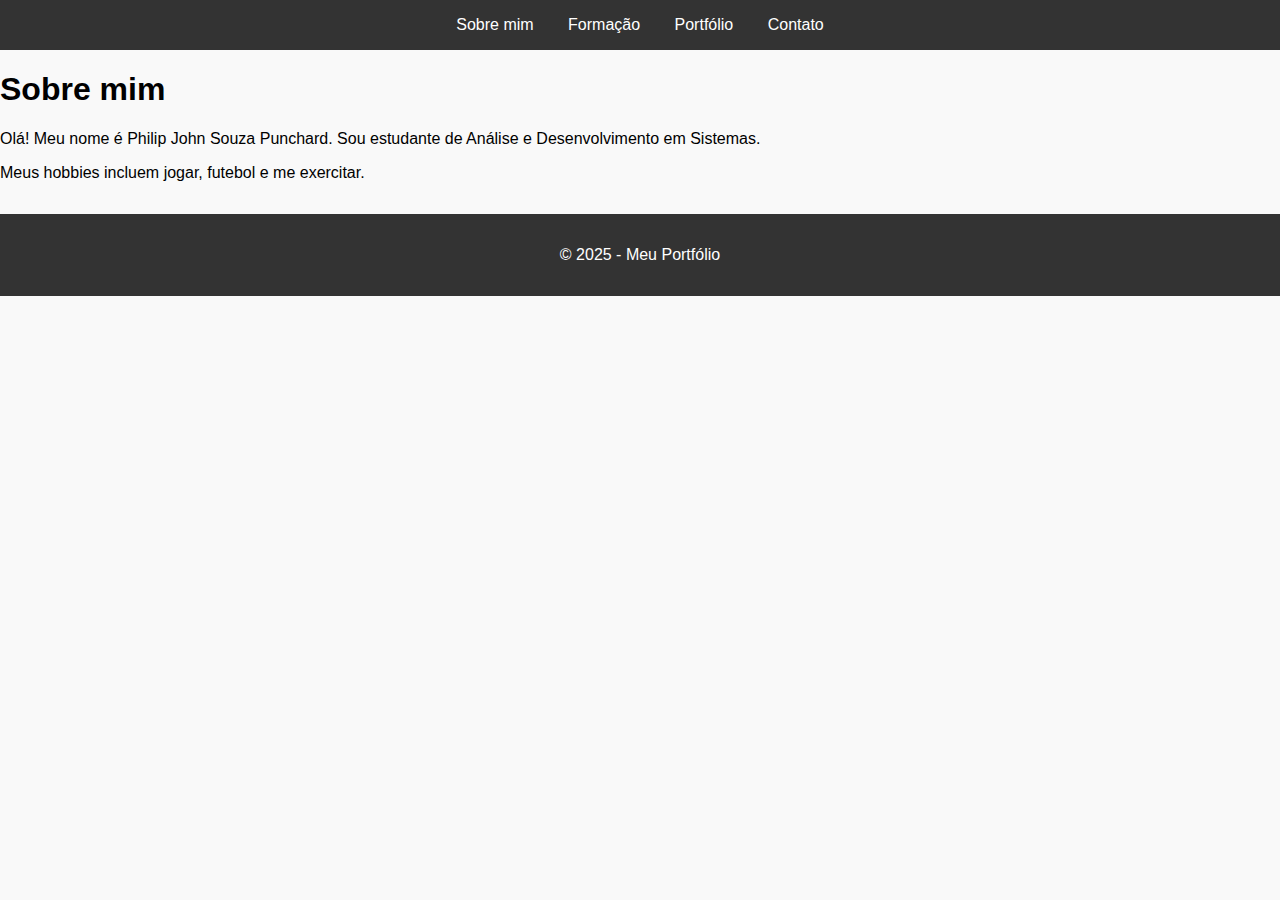
<file: meu cv/index.html>
<!DOCTYPE html>
<html lang="pt-BR">
<head>
  <meta charset="UTF-8">
  <title>Sobre mim</title>
  <link rel="stylesheet" href="style.css"> <!-- CSS externo -->
</head>
<body>

  <!-- Menu de navegação principal -->
  <nav>
    <ul>
      <li><a href="index.html">Sobre mim</a></li>
      <li><a href="formacao.html">Formação</a></li>
      <li><a href="portfolio.html">Portfólio</a></li>
      <li><a href="contato.html">Contato</a></li>
    </ul>
  </nav>

  <main>
    <h1>Sobre mim</h1>
    <p>Olá! Meu nome é Philip John Souza Punchard. Sou estudante de Análise e Desenvolvimento em Sistemas.</p>
    <p>Meus hobbies incluem jogar, futebol e me exercitar.</p>
  </main>

  <footer>
    <p>&copy; 2025 - Meu Portfólio</p>
  </footer>

  <!-- <script src="script.js"></script> --> <!-- JavaScript externo, se necessário -->
</body>
</html>
</file>
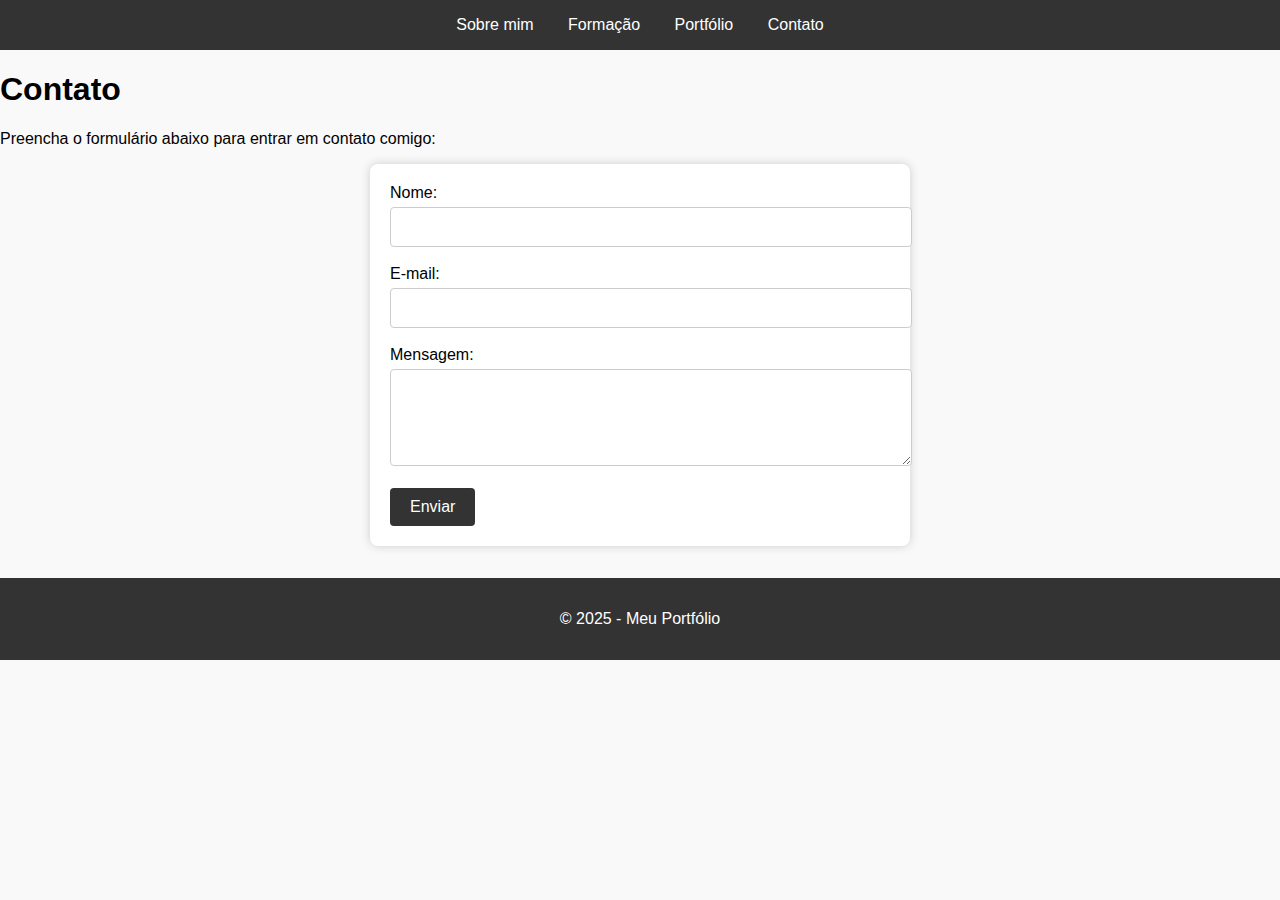
<file: meu cv/contato.html>
<!DOCTYPE html>
<html lang="pt-BR">
<head>
  <meta charset="UTF-8">
  <title>Contato</title>
  <link rel="stylesheet" href="style.css"> <!-- CSS externo -->
</head>
<body>

  <!-- Menu de navegação -->
  <nav>
    <ul>
      <li><a href="index.html">Sobre mim</a></li>
      <li><a href="formacao.html">Formação</a></li>
      <li><a href="portfolio.html">Portfólio</a></li>
      <li><a href="contato.html">Contato</a></li>
    </ul>
  </nav>

  <main>
    <h1>Contato</h1>
    <p>Preencha o formulário abaixo para entrar em contato comigo:</p>

    <!-- Formulário visual -->
    <form>
      <label for="nome">Nome:</label><br>
      <input type="text" id="nome" name="nome" required><br><br>

      <label for="email">E-mail:</label><br>
      <input type="email" id="email" name="email" required><br><br>

      <label for="mensagem">Mensagem:</label><br>
      <textarea id="mensagem" name="mensagem" rows="5" required></textarea><br><br>

      <button type="submit">Enviar</button>
    </form>
  </main>

  <footer>
    <p>&copy; 2025 - Meu Portfólio</p>
  </footer>

  <script src="script.js"></script> <!-- JavaScript externo -->
</body>
</html>
</file>
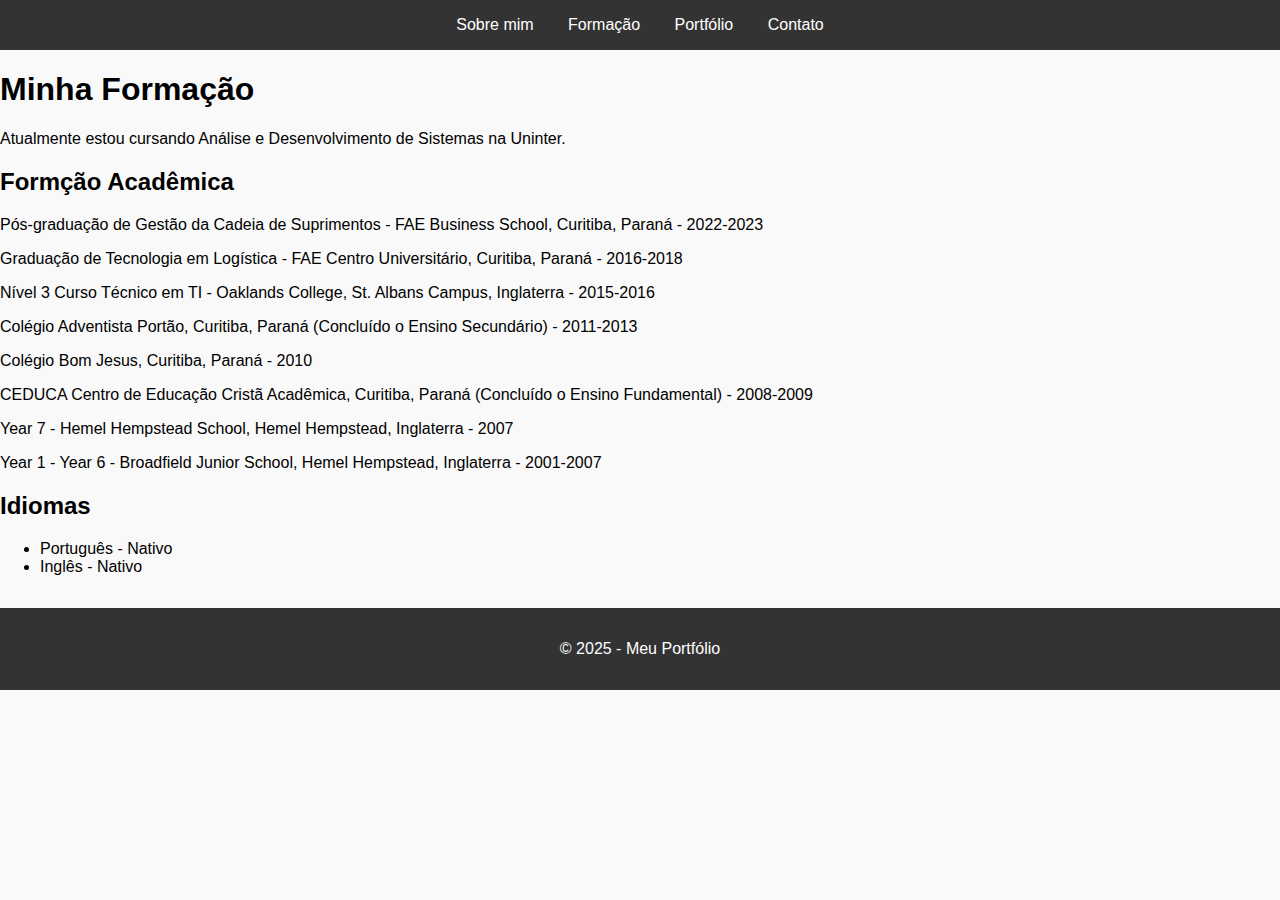
<file: meu cv/formacao.html>
<!DOCTYPE html>
<html lang="pt-BR">
<head>
  <meta charset="UTF-8">
  <title>Formação</title>
  <link rel="stylesheet" href="style.css"> <!-- Arquivo CSS -->
</head>
<body>

  <!-- Menu de navegação principal -->
  <nav>
    <ul>
      <li><a href="index.html">Sobre mim</a></li>
      <li><a href="formacao.html">Formação</a></li>
      <li><a href="portfolio.html">Portfólio</a></li>
      <li><a href="contato.html">Contato</a></li>
    </ul>
  </nav>

  <main>
    <h1>Minha Formação</h1>
    <p>Atualmente estou cursando Análise e Desenvolvimento de Sistemas na Uninter.</p>

    <h2>Formção Acadêmica</h2>
    <p>Pós-graduação de Gestão da Cadeia de Suprimentos - FAE Business School, Curitiba, Paraná - 2022-2023</p>
    <p>Graduação de Tecnologia em Logística - FAE Centro Universitário, Curitiba, Paraná - 2016-2018</p>
    <p>Nível 3 Curso Técnico em TI - Oaklands College, St. Albans Campus, Inglaterra - 2015-2016</p>
    <p>Colégio Adventista Portão, Curitiba, Paraná (Concluído o Ensino Secundário) - 2011-2013</p>
    <p>Colégio Bom Jesus, Curitiba, Paraná - 2010 </p>
    <p>CEDUCA Centro de Educação Cristã Acadêmica, Curitiba, Paraná (Concluído o Ensino Fundamental) - 2008-2009</p>
    <p>Year 7 - Hemel Hempstead School, Hemel Hempstead, Inglaterra - 2007</p>
    <p>Year 1 - Year 6 - Broadfield Junior School, Hemel Hempstead, Inglaterra - 2001-2007</p>


    <h2>Idiomas</h2>
    <ul>
      <li>Português - Nativo</li>
      <li>Inglês - Nativo</li>
    </ul>
  </main>

  <footer>
    <p>&copy; 2025 - Meu Portfólio</p>
  </footer>

  <script src="script.js"></script> <!-- Arquivo JavaScript -->
</body>
</html>
</file>
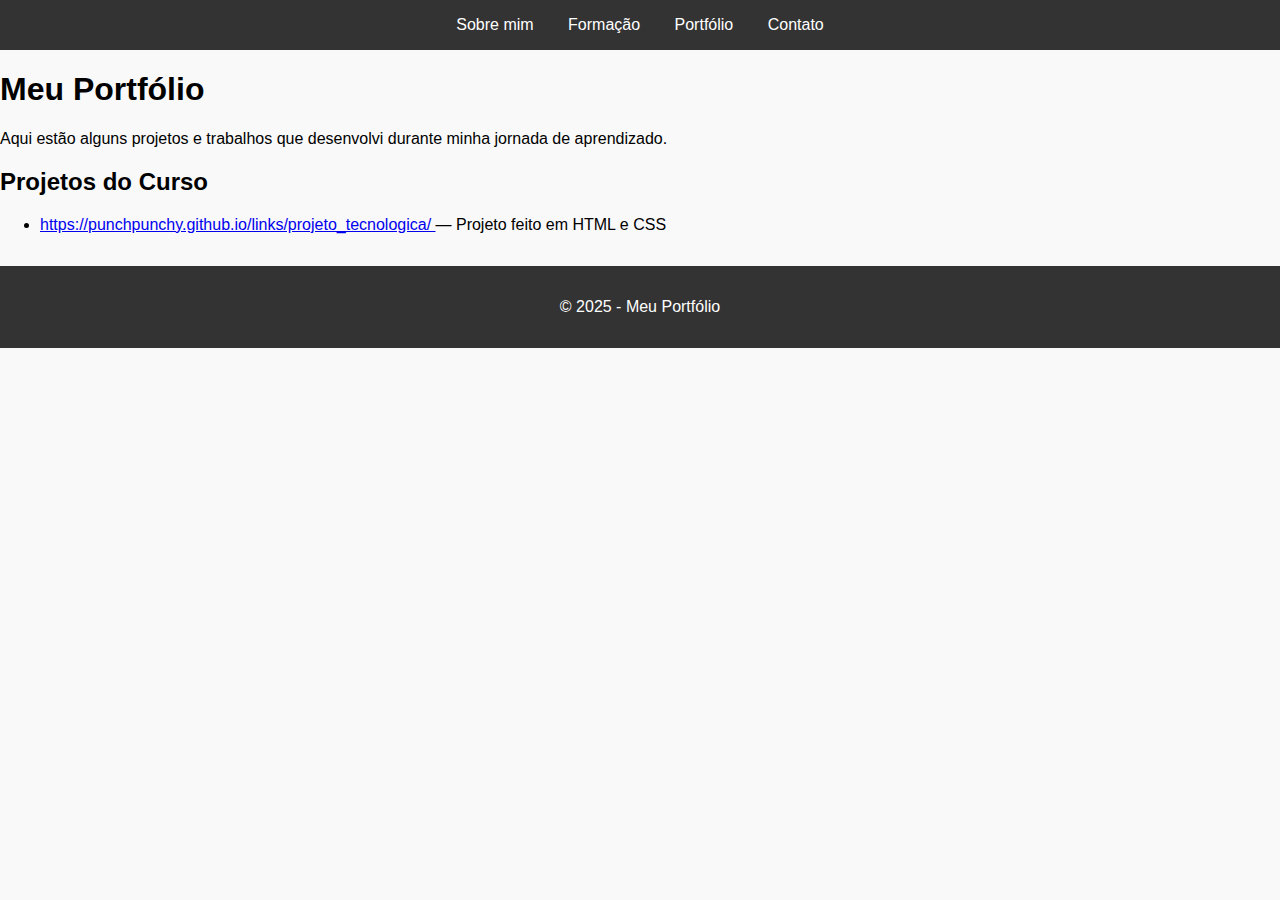
<file: meu cv/portfolio.html>
<!DOCTYPE html>
<html lang="pt-BR">
<head>
  <meta charset="UTF-8">
  <title>Portfólio</title>
  <link rel="stylesheet" href="style.css"> <!-- Estilo externo -->
</head>
<body>

  <!-- Menu de navegação visível em todas as páginas -->
  <nav>
    <ul>
      <li><a href="index.html">Sobre mim</a></li>
      <li><a href="formacao.html">Formação</a></li>
      <li><a href="portfolio.html">Portfólio</a></li>
      <li><a href="contato.html">Contato</a></li>
    </ul>
  </nav>

  <main>
    <h1>Meu Portfólio</h1>
    <p>Aqui estão alguns projetos e trabalhos que desenvolvi durante minha jornada de aprendizado.</p>

    <!-- Seção com links para projetos -->
<section>
  <h2>Projetos do Curso</h2>
  <ul>
    <li>
      <a href="https://punchpunchy.github.io/links/projeto_tecnologica/" target="_blank" rel="noopener noreferrer">
        https://punchpunchy.github.io/links/projeto_tecnologica/
      </a> — Projeto feito em HTML e CSS
    </li>
  </ul>
</section>

    <!-- Pode incluir imagens no futuro -->
    <!-- <img src="img/projeto1.png" alt="Captura de tela do Projeto 1"> -->

  </main>

  <footer>
    <p>&copy; 2025 - Meu Portfólio</p>
  </footer>

  <script src="script.js"></script> <!-- Arquivo JavaScript externo -->
</body>
</html>
</file>
<file: meu cv/style.css>
/* Estilo base da página */
body {
  font-family: Arial, sans-serif;
  background-color: #f9f9f9;
  margin: 0;
  padding: 0;
}

/* Navegação */
nav {
  background-color: #333;
  padding: 1em;
  text-align: center;
}

nav ul {
  list-style: none;
  margin: 0;
  padding: 0;
}

nav li {
  display: inline;
  margin: 0 15px;
}

nav a {
  color: white;
  text-decoration: none;
}

footer {
  text-align: center;
  background-color: #333;
  color: white;
  padding: 1em;
  margin-top: 2em;
}

form {
  max-width: 500px;
  margin: 0 auto;
  background-color: #ffffff;
  padding: 20px;
  border-radius: 8px;
  box-shadow: 0 0 10px #ccc;
}

input, textarea {
  width: 100%;
  padding: 10px;
  margin-top: 5px;
  border: 1px solid #ccc;
  border-radius: 4px;
  font-size: 1em;
}

button {
  background-color: #333;
  color: white;
  padding: 10px 20px;
  border: none;
  border-radius: 4px;
  font-size: 1em;
  cursor: pointer;
}

button:hover {
  background-color: #555;
}
</file>
